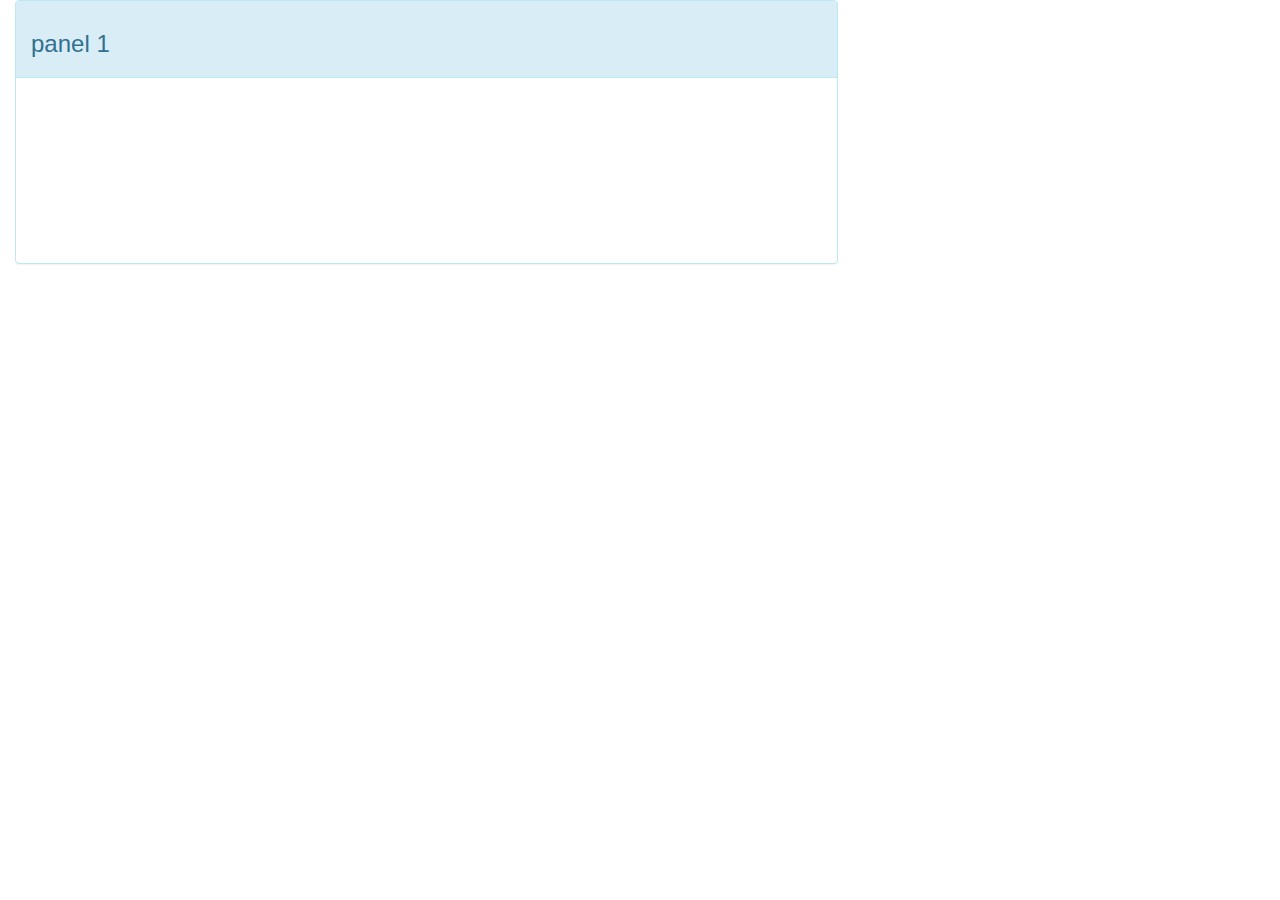
<file: src/demo/test.html>
<!doctype html>
<html>
    <head>
        <meta charset="utf-8">
        <meta name="description" content="">
        <meta name="viewport" content="width=device-width, initial-scale=1">
        <title>Untitled</title>
        <link href="https://maxcdn.bootstrapcdn.com/bootstrap/3.3.6/css/bootstrap.min.css" rel="stylesheet" /> 
        <link rel="author" href="humans.txt">
    </head>
    <body>
        <div class="container-fluid">
        	<div class="row">
        		<section class="col-lg-8 col-md-8 col-sm-8">
        			<div class="panel panel-info">
        				<div class="panel-heading">
        					<h3>panel 1</h3>
        				</div>
        				<div class="panel-body">
        					<iframe src="http://joesaad.net" frameborder="0"></iframe>
        				</div>
        			</div>
        		</section>
        		<!-- <section class="col-lg-4 col-md-4 col-sm-4">
        			<div class="panel panel-default">
        				<div class="panel-heading">
        					<h3>panel 2</h3>
        				</div>
        				<div class="panel-body">
        					<p>Lorem ipsum dolor sit amet, consectetur adipisicing elit. Molestiae rerum, sit at laboriosam in assumenda. Accusamus velit nemo error quidem at, minima, commodi odit, dignissimos tempore soluta obcaecati suscipit amet.</p>
        				</div>
        			</div>
        		</section> -->
        	</div>
        </div>
        
    </body>
</html>
</file>
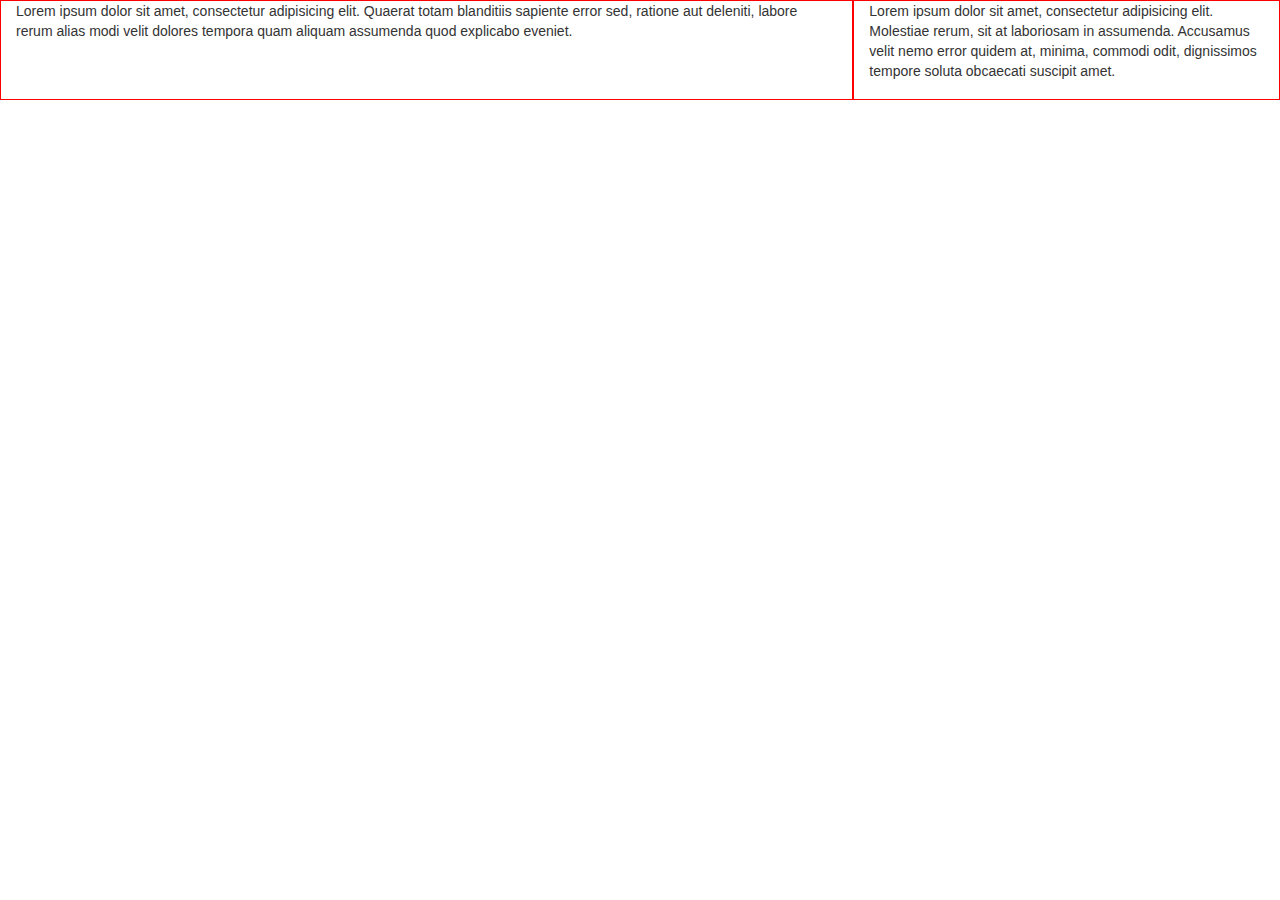
<file: src/demo/test1.html>
<!doctype html>
<html>
    <head>
        <meta charset="utf-8">
        <meta name="description" content="">
        <meta name="viewport" content="width=device-width, initial-scale=1">
        <title>Untitled</title>
        <link href="https://maxcdn.bootstrapcdn.com/bootstrap/3.3.6/css/bootstrap.min.css" rel="stylesheet" /> 
        <link rel="author" href="humans.txt">
        <style>
            [class^="col-"] {
                border: 1px solid red;
                height: 100px;
            }
        </style>
    </head>
    <body>
        <div class="container-fluid">
        	<div class="row">
        		<div class="col-lg-8 col-md-8 col-sm-8">
        			<p>Lorem ipsum dolor sit amet, consectetur adipisicing elit. Quaerat totam blanditiis sapiente error sed, ratione aut deleniti, labore rerum alias modi velit dolores tempora quam aliquam assumenda quod explicabo eveniet.</p>
        		</div>
        		<div class="col-lg-4 col-md-4 col-sm-4">
        			<p>Lorem ipsum dolor sit amet, consectetur adipisicing elit. Molestiae rerum, sit at laboriosam in assumenda. Accusamus velit nemo error quidem at, minima, commodi odit, dignissimos tempore soluta obcaecati suscipit amet.</p>
        		</div>
        	</div>
        </div>
        
    </body>
</html>
</file>
